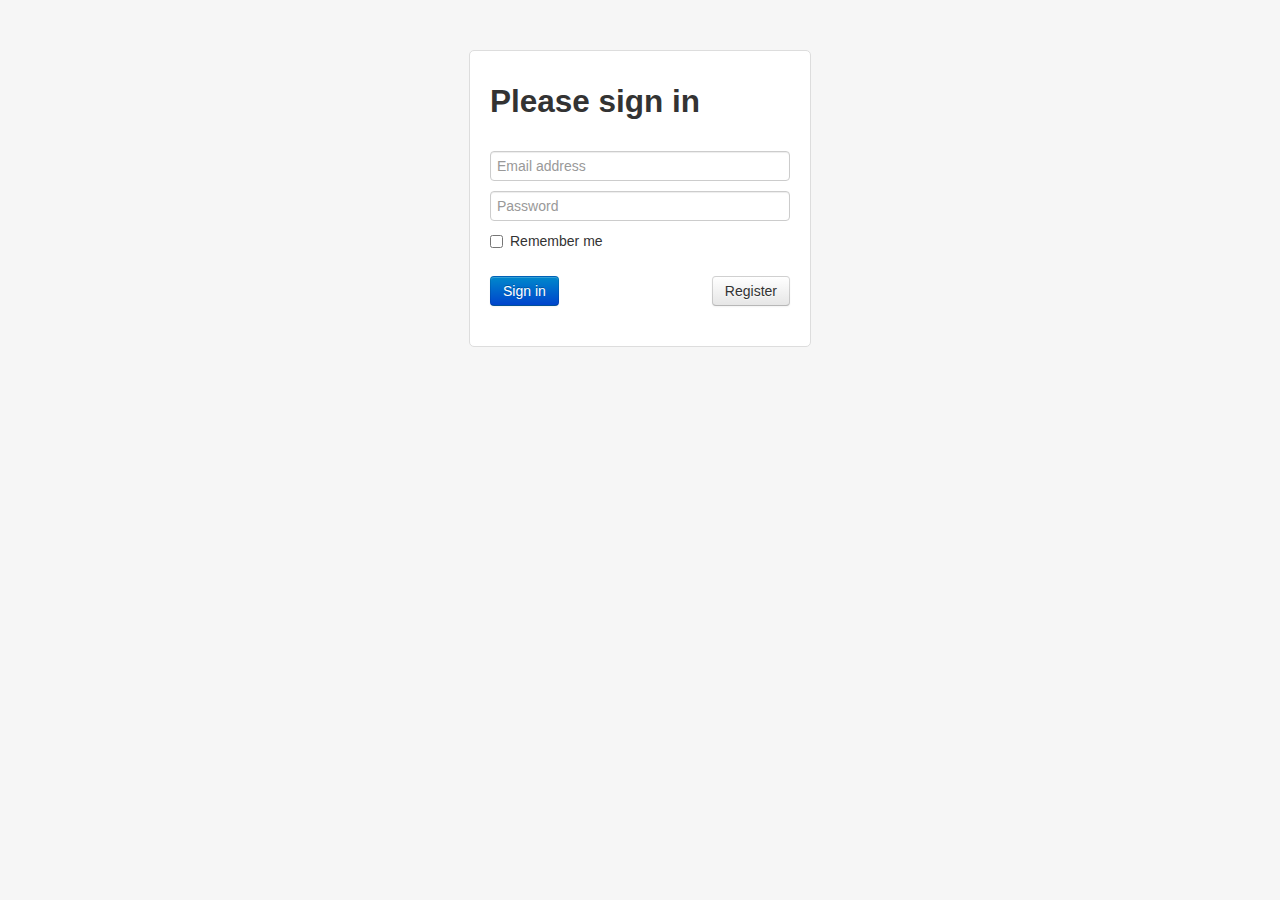
<file: login.html>
<!DOCTYPE html>
<html>

<head>
	<meta http-equiv="Content-Type" content="text/html; charset=utf-8" />
	<title>CollabDoc</title>
	<link rel="stylesheet" type="text/css" href="css/bootstrap.min.css" />
	<link rel="stylesheet" type="text/css" href="css/style.css" />
	<script src="js/jquery-1.8.2.min.js" type="text/javascript"></script>
	<script src="js/bootstrap.min.js" type="text/javascript"></script>
	
	<style type="text/css">
	
	.container {
		width: 300px; 
		margin-top: 50px; 
		padding: 20px; 
		background: #FFF; 
		border: 1px solid #DDD; 
		border-radius: 5px;
	}
	
	</style>
	
	<script type="text/javascript">
	
	$(document).ready(function() {
		
		$('#login-form').submit(function() {
		
			$.post('api/login.php', $(this).serialize(), function(response) {
				//console.log(response);
				
				//clear all errors
				$('#errors').html('').hide();
				
				if (response.status == 'error') {
					for (var i in response.errors) {
					
						var alert = $('<div>').addClass('alert alert-error fade in');
						var btn = $('<button>').addClass('close').attr({'type':'button', 'data-dismiss':'alert'}).html('&times;');
						var msg = $('<small>').text(response.errors[i]);
						
						alert.append(btn).append(msg);
						
						$('#errors').append(alert);
						
						break;
					}
					
					$('#errors').fadeIn('fast');
					
				} else {
				
					window.location.replace("index.php");
					
				}
				
			}, 'json');
			
			return false;
			
		});
		
	});
	
	</script>

</head>

<body style="background: #F6F6F6;">
	
	<div class="container">
	
		<div id="errors">
			
		</div>
	
		<form id="login-form" action="index.php">
			<h2>Please sign in</h2>
			
			<br />
			
			<input type="text" class="input-block-level" placeholder="Email address" name="email">
			<input type="password" class="input-block-level" placeholder="Password" name="pass">
			
			<label class="checkbox">
				<input type="checkbox" value="remember-me"> Remember me
			</label>
			
			<br />
			
			<button class="btn btn-primary" type="submit" id="login-btn">Sign in</button>
			<a href="register.html" class="btn pull-right">Register</a>
		</form>
			
	</div> <!-- /container -->	
	
</body>

</html>
</file>
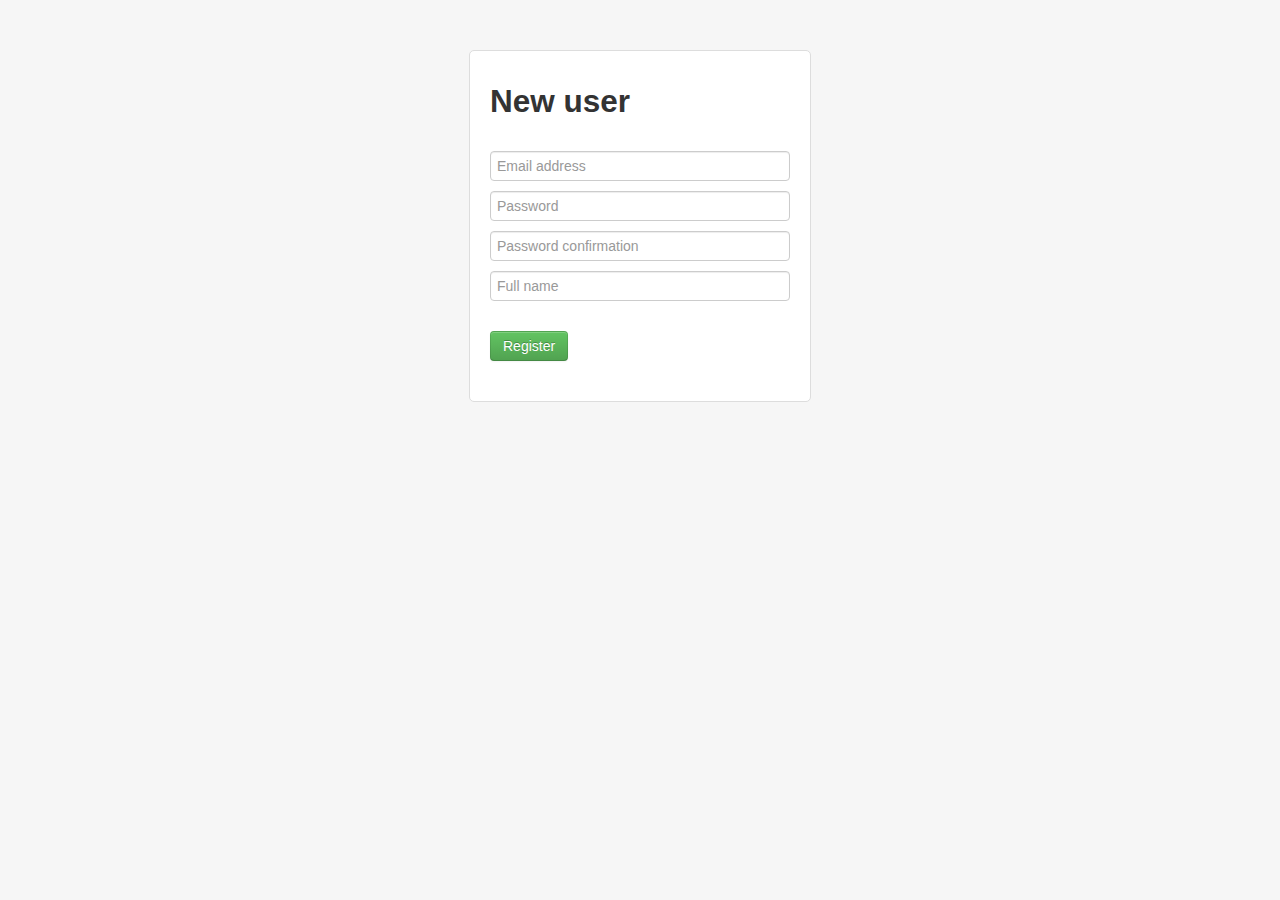
<file: register.html>
<!DOCTYPE html>
<html>

<head>
	<meta http-equiv="Content-Type" content="text/html; charset=utf-8" />
	<title>CollabDoc</title>
	<link rel="stylesheet" type="text/css" href="css/bootstrap.min.css" />
	<link rel="stylesheet" type="text/css" href="css/style.css" />
	<script src="js/jquery-1.8.2.min.js" type="text/javascript"></script>
	<script src="js/bootstrap.min.js" type="text/javascript"></script>
	
	<style type="text/css">
	
	.container {
		width: 300px; 
		margin-top: 50px; 
		padding: 20px; 
		background: #FFF; 
		border: 1px solid #DDD; 
		border-radius: 5px;
	}
	
	</style>
	
	<script type="text/javascript">
	
	$(document).ready(function() {
		
		$('#register-form').submit(function() {
			
			$.post('api/register.php', $(this).serialize(), function(response) {
				//console.log(response);
				
				//clear all errors
				$('#errors').html('').hide();
				
				if (response.status == 'error') {
					for (var i in response.errors) {
					
						var alert = $('<div>').addClass('alert alert-error fade in');
						var btn = $('<button>').addClass('close').attr({'type':'button', 'data-dismiss':'alert'}).html('&times;');
						var msg = $('<small>').text(response.errors[i]);
						
						alert.append(btn).append(msg);
						
						$('#errors').append(alert);
						
						break;
					}
					
					$('#errors').fadeIn('fast');
					
				} else {
				
					$('#register-form input, #register-form button').attr('disabled', 'disabled');
				
					$("#success").fadeIn('fast');
					
				}
				
			}, 'json');
			
			return false;
			
		});
		
	});
	
	</script>

</head>

<body style="background: #F6F6F6;">
	
	<div class="container">
	
		<div id="errors">
			
		</div>
		
		<div id="success" class="alert alert-success hide">
			<button type="button" class="close" data-dismiss="alert">×</button>
			<p>Registration succesful!</p>
			<p>
				<a class="btn" href="index.php">OK</a>
			</p>
		</div>
		
		<form id="register-form">
			<h2>New user</h2>
			
			<br />
			
			<input type="text" class="input-block-level" placeholder="Email address" name="email">
			<input type="password" class="input-block-level" placeholder="Password" name="pass">
			<input type="password" class="input-block-level" placeholder="Password confirmation" name="pass_conf">
			<input type="text" class="input-block-level" placeholder="Full name" name="name">
			
			<br /><br />
			
			<button class="btn btn-success" type="submit" id="register-btn">Register</button>
		</form>
	
	</div> <!-- /container -->	
	
</body>

</html>
</file>
<file: css/style.css>
#header {
	
}

#document-title-container {
	margin: 10px;
	color: #000;
	cursor: pointer;
}

#document-title {
	font-weight: bold;
	font-size: 16px;
}

#doc-wrapper {
	overflow: hidden;
}

#column-header {
	overflow: hidden;
}

#row-header {
	margin-top: -1px;
	float: left;
	overflow: hidden;
}

#table-wrapper {
	overflow: auto;
}

#table-container {
	margin: -1px 0 0 -1px;
	
	-moz-user-select: none;
    -khtml-user-select: none;
    -webkit-user-select: none;
    -ms-user-select: none;
    user-select: none;
}

.cell {
	width: 130px;
	border: 1px solid #CCC;
}

.cell-container {
	height: 100%;
}

.cell-content {
	padding: 5px;
}

.cell-selected {
	background: #cae9fd;
}

.cell-border {
	position: absolute;
	top: 0;
	bottom: 0;
	left: 0;
	right: 0;
	border: 3px solid;
}

.cell-label {
	position: absolute;
	font-size: 10px;
	padding: 0 5px;
	color: #000;
	top: -20px;
	left: -3px;
	display: none;
}

.cell-border:hover .cell-label {
	display: block;
}

.header-cell {
	background: #F2F2F2;
	text-align: center;
	color: #999;
	font-size: 12px;
	padding: 5px;
	width: 120px;
}

.row-header-cell {
	width: 40px;
}

.unused {
	position: absolute;
	z-index: 1;
	background: #DDD;
}

.oh {
	overflow: hidden;
}

.pr {
	position: relative;
}


/* cell styles */
.style-bold {
	font-weight: bold;
}

.style-italic {
	font-style: italic;
}



/* bootstrap overrides */
.modal-small {
	width: 360px;
	margin: -150px 0 0 -180px;
}
</file>
